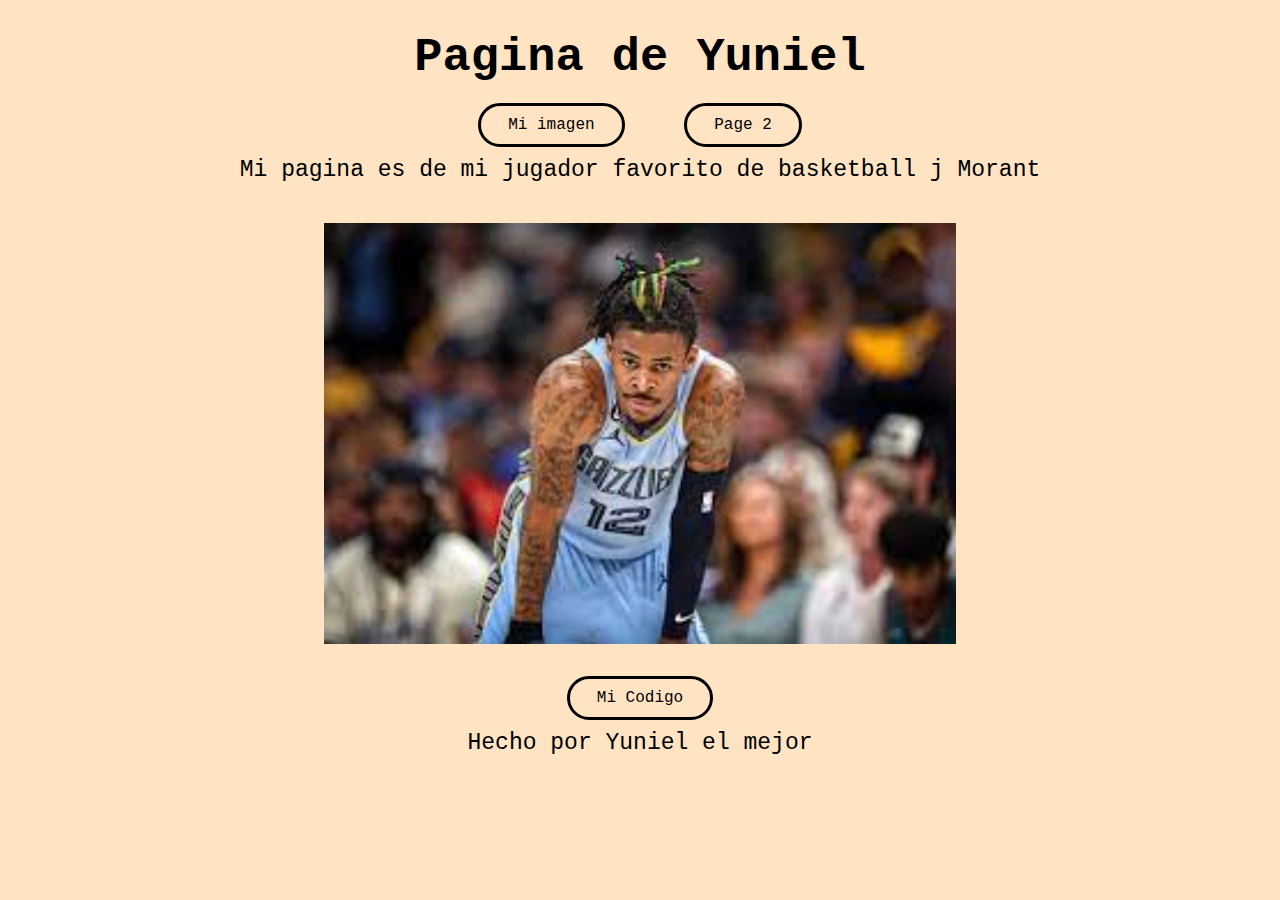
<file: index.html>
<!DOCTYPE html>
<html>
<head>
	<meta charset="utf-8">
	<meta name="viewport" content="width=device-width, initial-scale=1">
	<title>mi pagina</title>
	<link rel="stylesheet" type="text/css" href="./styles/styles.css">
</head>
<body>
    <h1>Pagina de Yuniel</h1>

    <a href="#home-image">Mi imagen</a>
    
    <a href="./pages/page2.html">Page 2</a>

    <p>Mi pagina es de mi  jugador favorito de basketball j Morant</p>

    <div class="image-container" id="home-image">
        <img src="./images/jmorant1.jpg">
    </div>

    <a href="https://github.com/antoniojr100/Yuniel" target="_blank">Mi Codigo</a>

    <footer>
        <p>Hecho por Yuniel el mejor</p>	
    </footer>
</body>
</html>
</file>
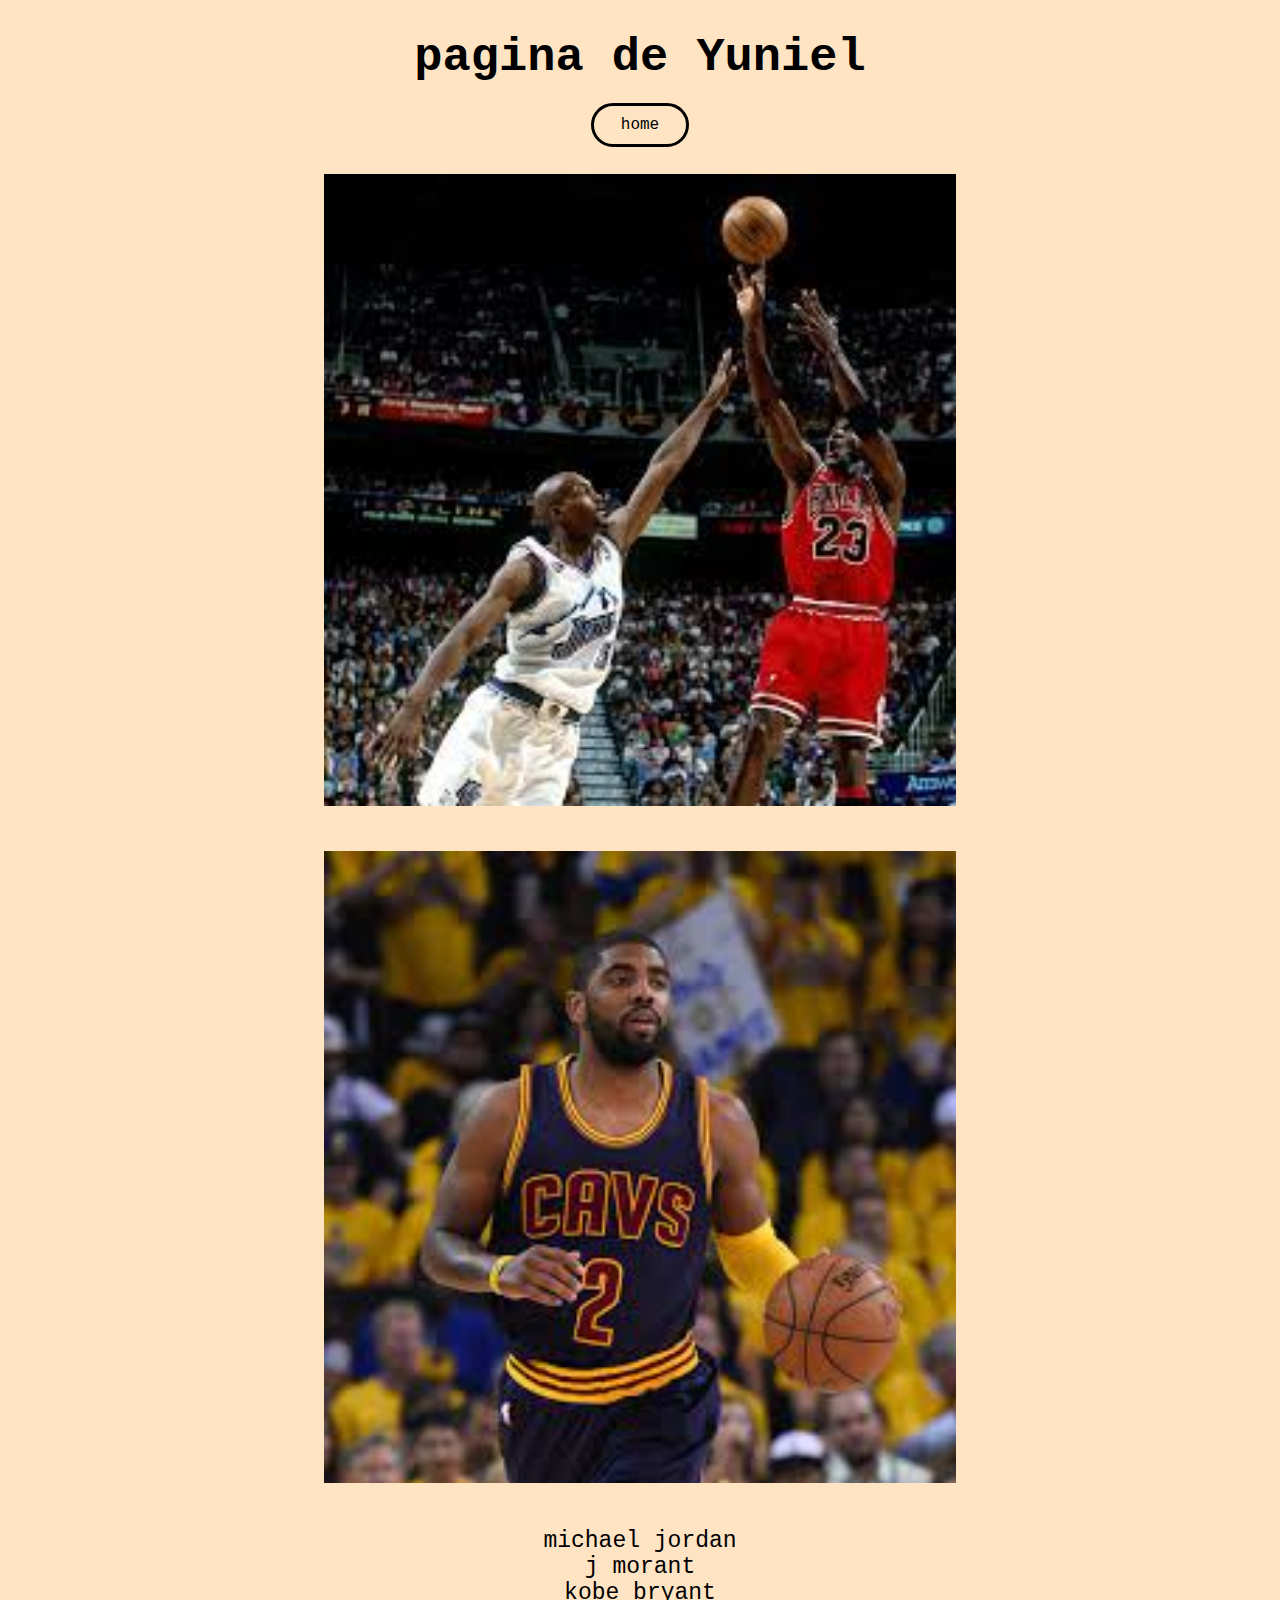
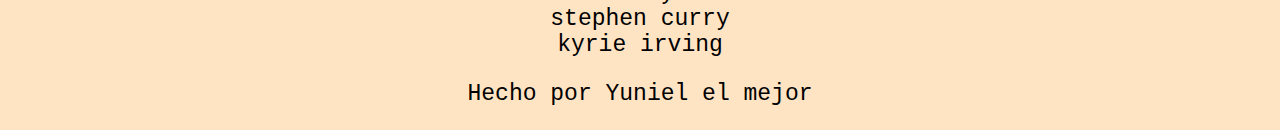
<file: pages/page2.html>
<!DOCTYPE html>
<html>
<head>
	<meta charset="utf-8">
	<meta name="viewport" content="width=device-width, initial-scale=1">
	<title>page 2</title>
	<link rel="stylesheet" type="text/css" href="../styles/styles.css">
</head>
<body>
	<h1>pagina de Yuniel</h1>
    
    <a href="../index.html">home</a>
    
    <div class="image-container" id="image-2">
        <img src="../images/jordan.jpeg">
    </div>

    <div class="image-container">
        <img src="../images/kyrie.jpeg">
    </div>

    
    <ul>
        <li>michael jordan</li>
        <li>j morant</li>
        <li>kobe bryant</li>
        <li>stephen curry</li>
        <li>kyrie irving</li>
    </ul>

    <footer>
        <p>Hecho por Yuniel el mejor</p>
    </footer>
</body>
</html>
</file>
<file: styles/styles.css>
html{
    scroll-behavior: smooth;
    font-family:'Courier New';
}

body{ 
	background-color:bisque;
	text-align: center;
}	

h1{
	font-weight:700;
	font-size:47px;
	color: black;
}

ul{
	list-style-type: none;
	padding: 0;
}

li,p {
	font-size:23px;
} 

.image-container{
	width:50%;
	margin:40px auto;
}

img{
	width:100%;
}

a{
	text-decoration:none;
	color: black;
	background-color:bisque;
	border:3px solid black;
	padding:10px 27px;
	margin:0 25px;
	border-radius:60px;
	transition-duration:.2s;
}

a:hover{
    color:white;
    border:3px solid white;
    transition-duration:.2s;
}
</file>
